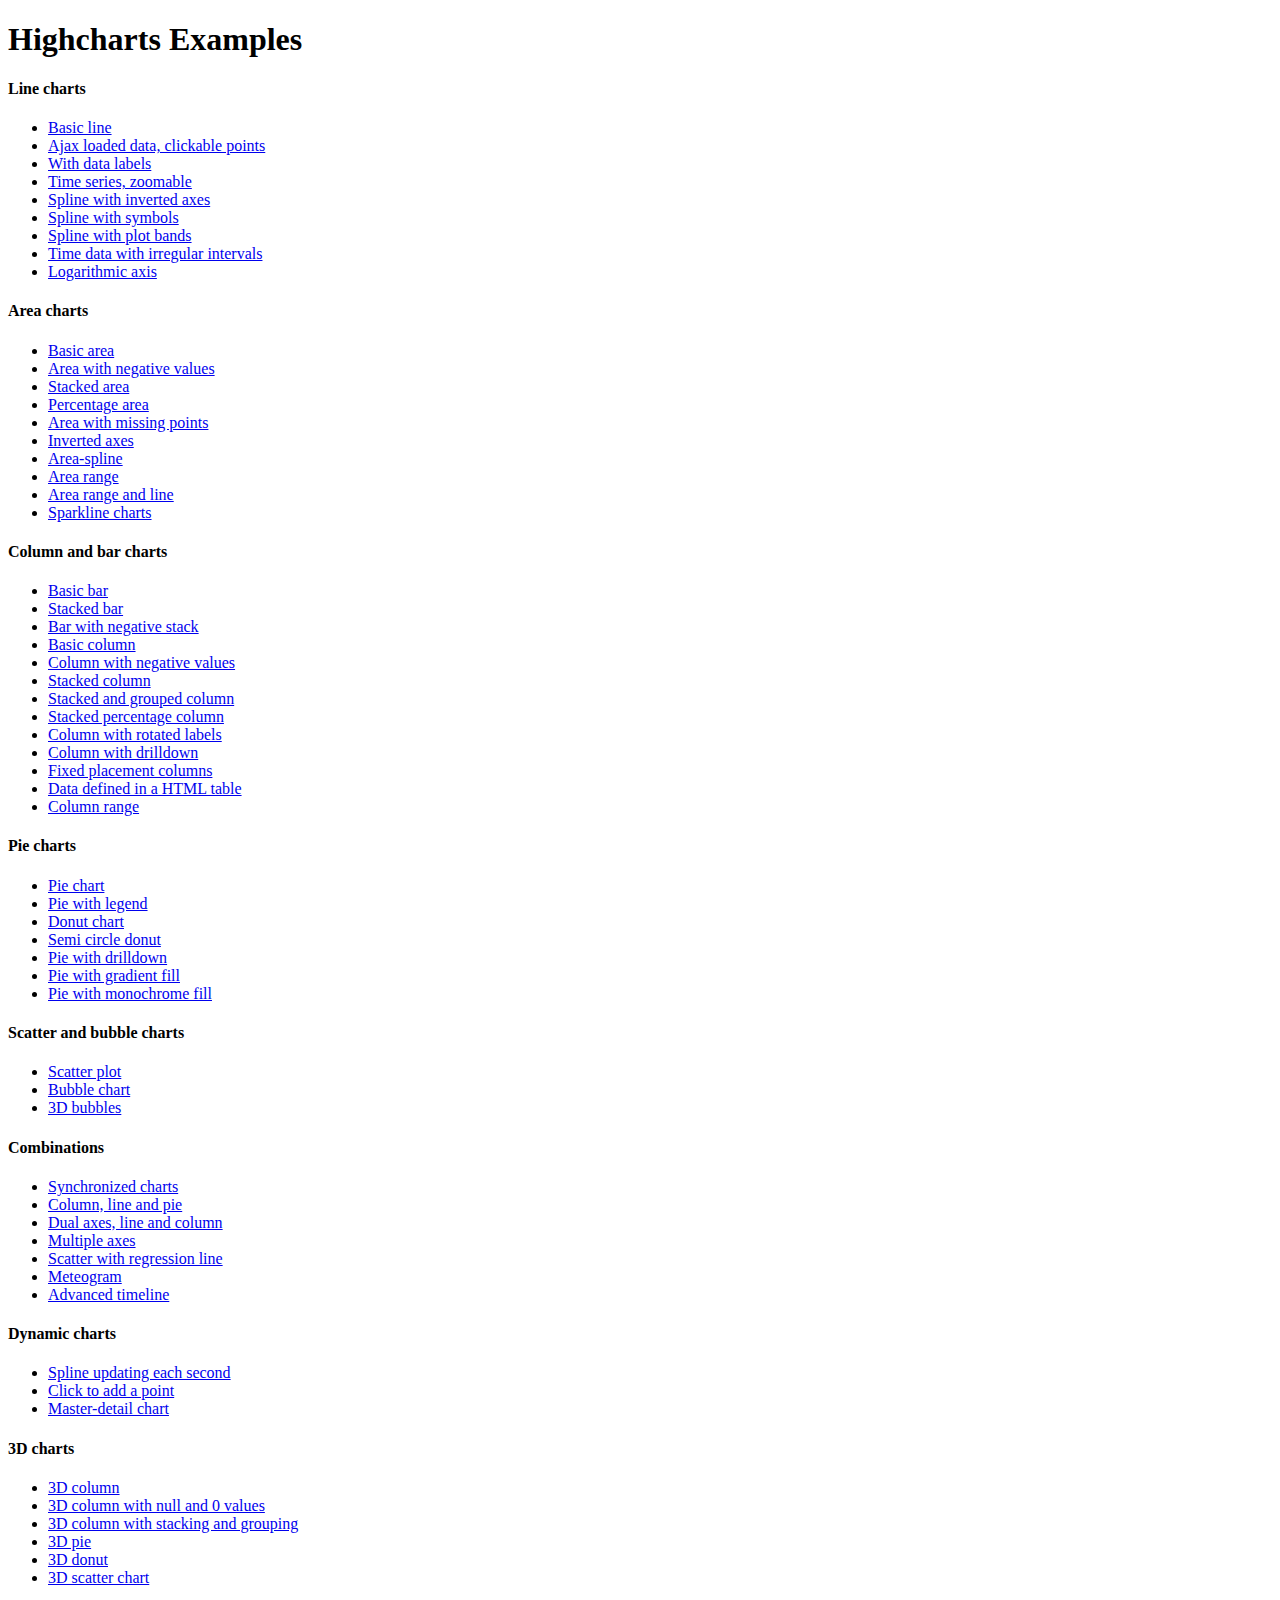
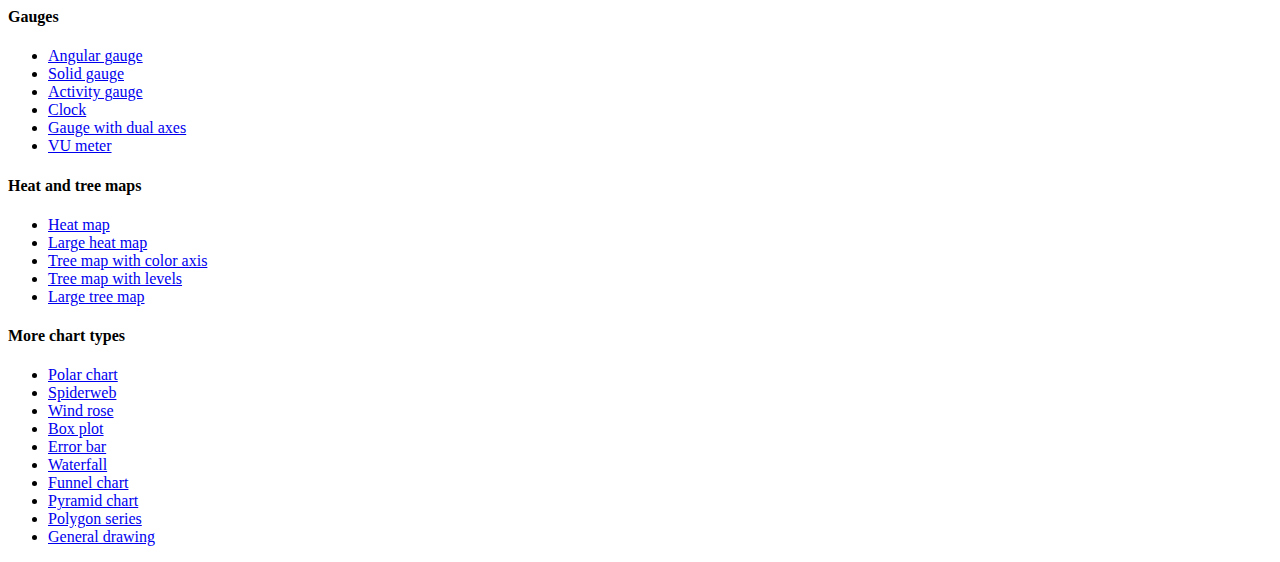
<file: highcharts/index.htm>
<!DOCTYPE HTML PUBLIC "-//W3C//DTD HTML 4.01//EN" "http://www.w3.org/TR/html4/strict.dtd">
<html>
	<head>
		<meta http-equiv="Content-Type" content="text/html; charset=utf-8" />
		<title>Highcharts Examples</title>
	</head>
	<body>
		<h1>Highcharts Examples</h1>
		<h4>Line charts</h4>
		<ul>
			<li><a href="examples/line-basic/index.htm">Basic line</a></li>
			<li><a href="examples/line-ajax/index.htm">Ajax loaded data, clickable points</a></li>
			<li><a href="examples/line-labels/index.htm">With data labels</a></li>
			<li><a href="examples/line-time-series/index.htm">Time series, zoomable</a></li>
			<li><a href="examples/spline-inverted/index.htm">Spline with inverted axes</a></li>
			<li><a href="examples/spline-symbols/index.htm">Spline with symbols</a></li>
			<li><a href="examples/spline-plot-bands/index.htm">Spline with plot bands</a></li>
			<li><a href="examples/spline-irregular-time/index.htm">Time data with irregular intervals</a></li>
			<li><a href="examples/line-log-axis/index.htm">Logarithmic axis</a></li>
		</ul>
		<h4>Area charts</h4>
		<ul>
			<li><a href="examples/area-basic/index.htm">Basic area</a></li>
			<li><a href="examples/area-negative/index.htm">Area with negative values</a></li>
			<li><a href="examples/area-stacked/index.htm">Stacked area</a></li>
			<li><a href="examples/area-stacked-percent/index.htm">Percentage area</a></li>
			<li><a href="examples/area-missing/index.htm">Area with missing points</a></li>
			<li><a href="examples/area-inverted/index.htm">Inverted axes</a></li>
			<li><a href="examples/areaspline/index.htm">Area-spline</a></li>
			<li><a href="examples/arearange/index.htm">Area range</a></li>
			<li><a href="examples/arearange-line/index.htm">Area range and line</a></li>
			<li><a href="examples/sparkline/index.htm">Sparkline charts</a></li>
		</ul>
		<h4>Column and bar charts</h4>
		<ul>
			<li><a href="examples/bar-basic/index.htm">Basic bar</a></li>
			<li><a href="examples/bar-stacked/index.htm">Stacked bar</a></li>
			<li><a href="examples/bar-negative-stack/index.htm">Bar with negative stack</a></li>
			<li><a href="examples/column-basic/index.htm">Basic column</a></li>
			<li><a href="examples/column-negative/index.htm">Column with negative values</a></li>
			<li><a href="examples/column-stacked/index.htm">Stacked column</a></li>
			<li><a href="examples/column-stacked-and-grouped/index.htm">Stacked and grouped column</a></li>
			<li><a href="examples/column-stacked-percent/index.htm">Stacked percentage column</a></li>
			<li><a href="examples/column-rotated-labels/index.htm">Column with rotated labels</a></li>
			<li><a href="examples/column-drilldown/index.htm">Column with drilldown</a></li>
			<li><a href="examples/column-placement/index.htm">Fixed placement columns</a></li>
			<li><a href="examples/column-parsed/index.htm">Data defined in a HTML table</a></li>
			<li><a href="examples/columnrange/index.htm">Column range</a></li>
		</ul>
		<h4>Pie charts</h4>
		<ul>
			<li><a href="examples/pie-basic/index.htm">Pie chart</a></li>
			<li><a href="examples/pie-legend/index.htm">Pie with legend</a></li>
			<li><a href="examples/pie-donut/index.htm">Donut chart</a></li>
			<li><a href="examples/pie-semi-circle/index.htm">Semi circle donut</a></li>
			<li><a href="examples/pie-drilldown/index.htm">Pie with drilldown</a></li>
			<li><a href="examples/pie-gradient/index.htm">Pie with gradient fill</a></li>
			<li><a href="examples/pie-monochrome/index.htm">Pie with monochrome fill</a></li>
		</ul>
		<h4>Scatter and bubble charts</h4>
		<ul>
			<li><a href="examples/scatter/index.htm">Scatter plot</a></li>
			<li><a href="examples/bubble/index.htm">Bubble chart</a></li>
			<li><a href="examples/bubble-3d/index.htm">3D bubbles</a></li>
		</ul>
		<h4>Combinations</h4>
		<ul>
			<li><a href="examples/synchronized-charts/index.htm">Synchronized charts</a></li>
			<li><a href="examples/combo/index.htm">Column, line and pie</a></li>
			<li><a href="examples/combo-dual-axes/index.htm">Dual axes, line and column</a></li>
			<li><a href="examples/combo-multi-axes/index.htm">Multiple axes</a></li>
			<li><a href="examples/combo-regression/index.htm">Scatter with regression line</a></li>
			<li><a href="examples/combo-meteogram/index.htm">Meteogram</a></li>
			<li><a href="examples/combo-timeline/index.htm">Advanced timeline</a></li>
		</ul>
		<h4>Dynamic charts</h4>
		<ul>
			<li><a href="examples/dynamic-update/index.htm">Spline updating each second</a></li>
			<li><a href="examples/dynamic-click-to-add/index.htm">Click to add a point</a></li>
			<li><a href="examples/dynamic-master-detail/index.htm">Master-detail chart</a></li>
		</ul>
		<h4>3D charts</h4>
		<ul>
			<li><a href="examples/3d-column-interactive/index.htm">3D column</a></li>
			<li><a href="examples/3d-column-null-values/index.htm">3D column with null and 0 values</a></li>
			<li><a href="examples/3d-column-stacking-grouping/index.htm">3D column with stacking and grouping</a></li>
			<li><a href="examples/3d-pie/index.htm">3D pie</a></li>
			<li><a href="examples/3d-pie-donut/index.htm">3D donut</a></li>
			<li><a href="examples/3d-scatter-draggable/index.htm">3D scatter chart</a></li>
		</ul>
		<h4>Gauges</h4>
		<ul>
			<li><a href="examples/gauge-speedometer/index.htm">Angular gauge</a></li>
			<li><a href="examples/gauge-solid/index.htm">Solid gauge</a></li>
			<li><a href="examples/gauge-activity/index.htm">Activity gauge</a></li>
			<li><a href="examples/gauge-clock/index.htm">Clock</a></li>
			<li><a href="examples/gauge-dual/index.htm">Gauge with dual axes</a></li>
			<li><a href="examples/gauge-vu-meter/index.htm">VU meter</a></li>
		</ul>
		<h4>Heat and tree maps</h4>
		<ul>
			<li><a href="examples/heatmap/index.htm">Heat map</a></li>
			<li><a href="examples/heatmap-canvas/index.htm">Large heat map</a></li>
			<li><a href="examples/treemap-coloraxis/index.htm">Tree map with color axis</a></li>
			<li><a href="examples/treemap-with-levels/index.htm">Tree map with levels</a></li>
			<li><a href="examples/treemap-large-dataset/index.htm">Large tree map</a></li>
		</ul>
		<h4>More chart types</h4>
		<ul>
			<li><a href="examples/polar/index.htm">Polar chart</a></li>
			<li><a href="examples/polar-spider/index.htm">Spiderweb</a></li>
			<li><a href="examples/polar-wind-rose/index.htm">Wind rose</a></li>
			<li><a href="examples/box-plot/index.htm">Box plot</a></li>
			<li><a href="examples/error-bar/index.htm">Error bar</a></li>
			<li><a href="examples/waterfall/index.htm">Waterfall</a></li>
			<li><a href="examples/funnel/index.htm">Funnel chart</a></li>
			<li><a href="examples/pyramid/index.htm">Pyramid chart</a></li>
			<li><a href="examples/polygon/index.htm">Polygon series</a></li>
			<li><a href="examples/renderer/index.htm">General drawing</a></li>
		</ul>
	</body>
</html>
</file>
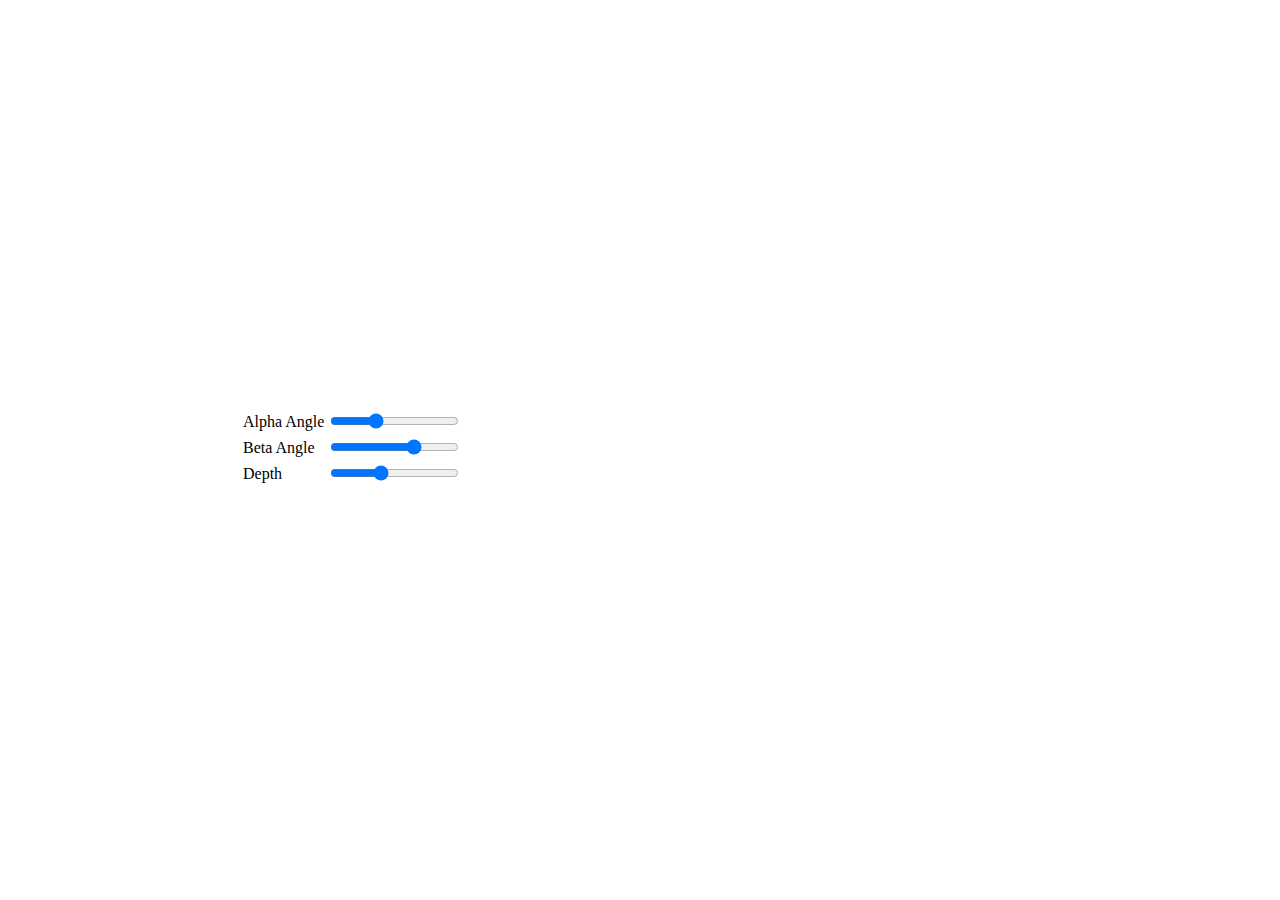
<file: highcharts/examples/3d-column-interactive/index.htm>
<!DOCTYPE HTML>
<html>
	<head>
		<meta http-equiv="Content-Type" content="text/html; charset=utf-8">
		<title>Highcharts Example</title>

		<script type="text/javascript" src="https://ajax.googleapis.com/ajax/libs/jquery/1.8.2/jquery.min.js"></script>
		<style type="text/css">
#container, #sliders {
    min-width: 310px; 
    max-width: 800px;
    margin: 0 auto;
}
#container {
    height: 400px; 
}
		</style>
		<script type="text/javascript">
$(function () {
    // Set up the chart
    var chart = new Highcharts.Chart({
        chart: {
            renderTo: 'container',
            type: 'column',
            options3d: {
                enabled: true,
                alpha: 15,
                beta: 15,
                depth: 50,
                viewDistance: 25
            }
        },
        title: {
            text: 'Chart rotation demo'
        },
        subtitle: {
            text: 'Test options by dragging the sliders below'
        },
        plotOptions: {
            column: {
                depth: 25
            }
        },
        series: [{
            data: [29.9, 71.5, 106.4, 129.2, 144.0, 176.0, 135.6, 148.5, 216.4, 194.1, 95.6, 54.4]
        }]
    });

    function showValues() {
        $('#alpha-value').html(chart.options.chart.options3d.alpha);
        $('#beta-value').html(chart.options.chart.options3d.beta);
        $('#depth-value').html(chart.options.chart.options3d.depth);
    }

    // Activate the sliders
    $('#sliders input').on('input change', function () {
        chart.options.chart.options3d[this.id] = this.value;
        showValues();
        chart.redraw(false);
    });

    showValues();
});
		</script>
	</head>
	<body>
<script src="https://code.highcharts.com/highcharts.js"></script>
<script src="https://code.highcharts.com/highcharts-3d.js"></script>
<script src="https://code.highcharts.com/modules/exporting.js"></script>

<div id="container"></div>
<div id="sliders">
    <table>
        <tr>
        	<td>Alpha Angle</td>
        	<td><input id="alpha" type="range" min="0" max="45" value="15"/> <span id="alpha-value" class="value"></span></td>
        </tr>
        <tr>
        	<td>Beta Angle</td>
        	<td><input id="beta" type="range" min="-45" max="45" value="15"/> <span id="beta-value" class="value"></span></td>
        </tr>
        <tr>
        	<td>Depth</td>
        	<td><input id="depth" type="range" min="20" max="100" value="50"/> <span id="depth-value" class="value"></span></td>
        </tr>
    </table>
</div>
	</body>
</html>
</file>
